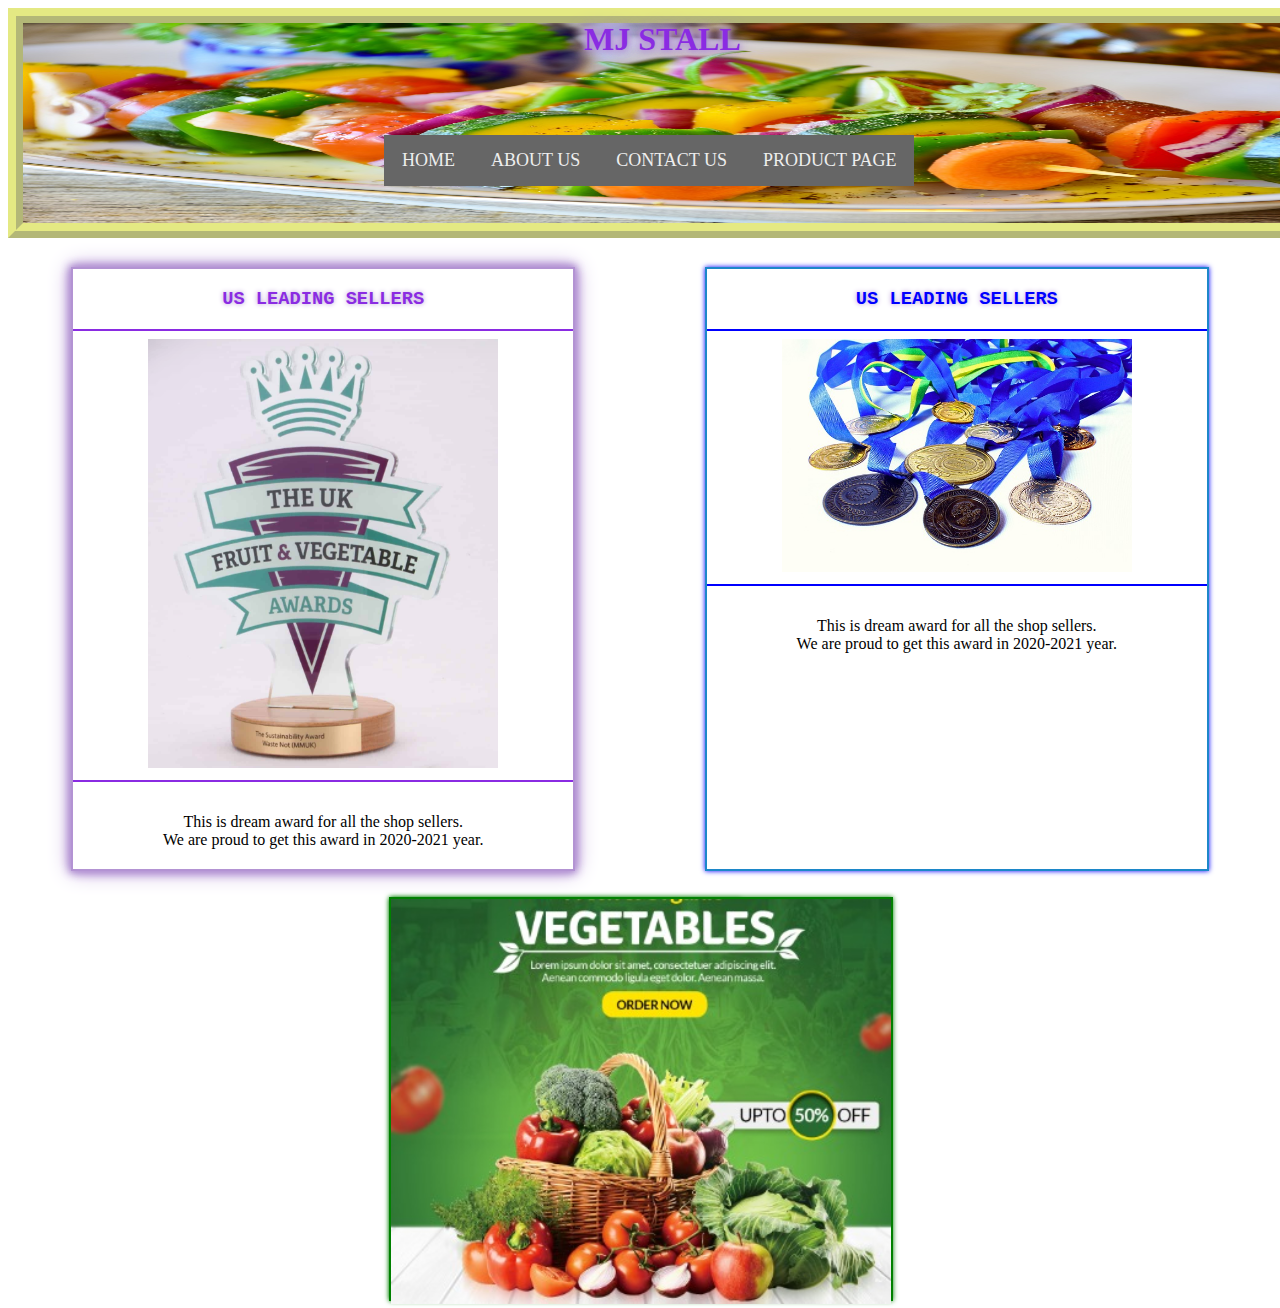
<file: project1/index.html>
<!DOCTYPE html>
<html lang="en">
<head>
    <meta charset="UTF-8">
    <meta http-equiv="X-UA-Compatible" content="IE=edge">
    <meta name="viewport" content="width=device-width, initial-scale=1.0">
    <title>MJ Vegetables Shop</title>
    <link rel="stylesheet" type="text/css" href="css.css">
    <style>
        hr{
        height:2px;
        border-width:0;
        }
        </style>
</head>

<body>
    <img src="header.jpg" width="1260px" height="200px" style="margin-top: 0%;border: 4mm ridge rgba(211, 220, 50, .6);">
    <h1 style="top:0%;position:absolute;margin-left: 45%; color: blueviolet;font: size 300px;  text-shadow: 0px 0px 5px #b393d3, 0px 0px 10px #b393d3, 0px 0px 10px #b393d3,
    0px 0px 20px #b393d3;">MJ STALL</h1>
    <div class="navbar">
        <a href="index.html">HOME</a>
        <a href="aboutus.html">ABOUT US</a>
        <a href="contactus.html">CONTACT US</a>
        <a href="product.html">PRODUCT PAGE</a>  
      </div>
    <div class="main">
    <div class="award1">
        <h3 style="color: blueviolet;text-shadow: 0px 0px 5px #b393d3;font-family: 'Courier New', Courier, monospace;">US LEADING SELLERS</h3>
        <hr style="background-color: blueviolet;">
        <img src="award.png" hieght="100px" width="350px">
        <hr style="background-color: blueviolet;">
        <p>This is dream award for all the shop sellers.<br>We are proud to get this award  in 2020-2021 year.</p>
    </div>
    <div class="award1 award2">
        <h3 style="color: blue;text-shadow: 0px 0px 5px #b393d3;font-family: 'Courier New', Courier, monospace;">US LEADING SELLERS</h3>
        <hr style="background-color: blue;">
        <img src="award2.jpg" hieght="500px" width="350px">
        <hr style="background-color: blue;">
        <p>This is dream award for all the shop sellers.<br>We are proud to get this award  in 2020-2021 year.</p>
    </div>
    <div class="award1 award2 news">
        <div class="news">
            <center>
            <img src="brand.jpeg" hieght="500px" width="500px">
            </center>
        </div>

    </div>
</div>
</body>
</html>
</file>
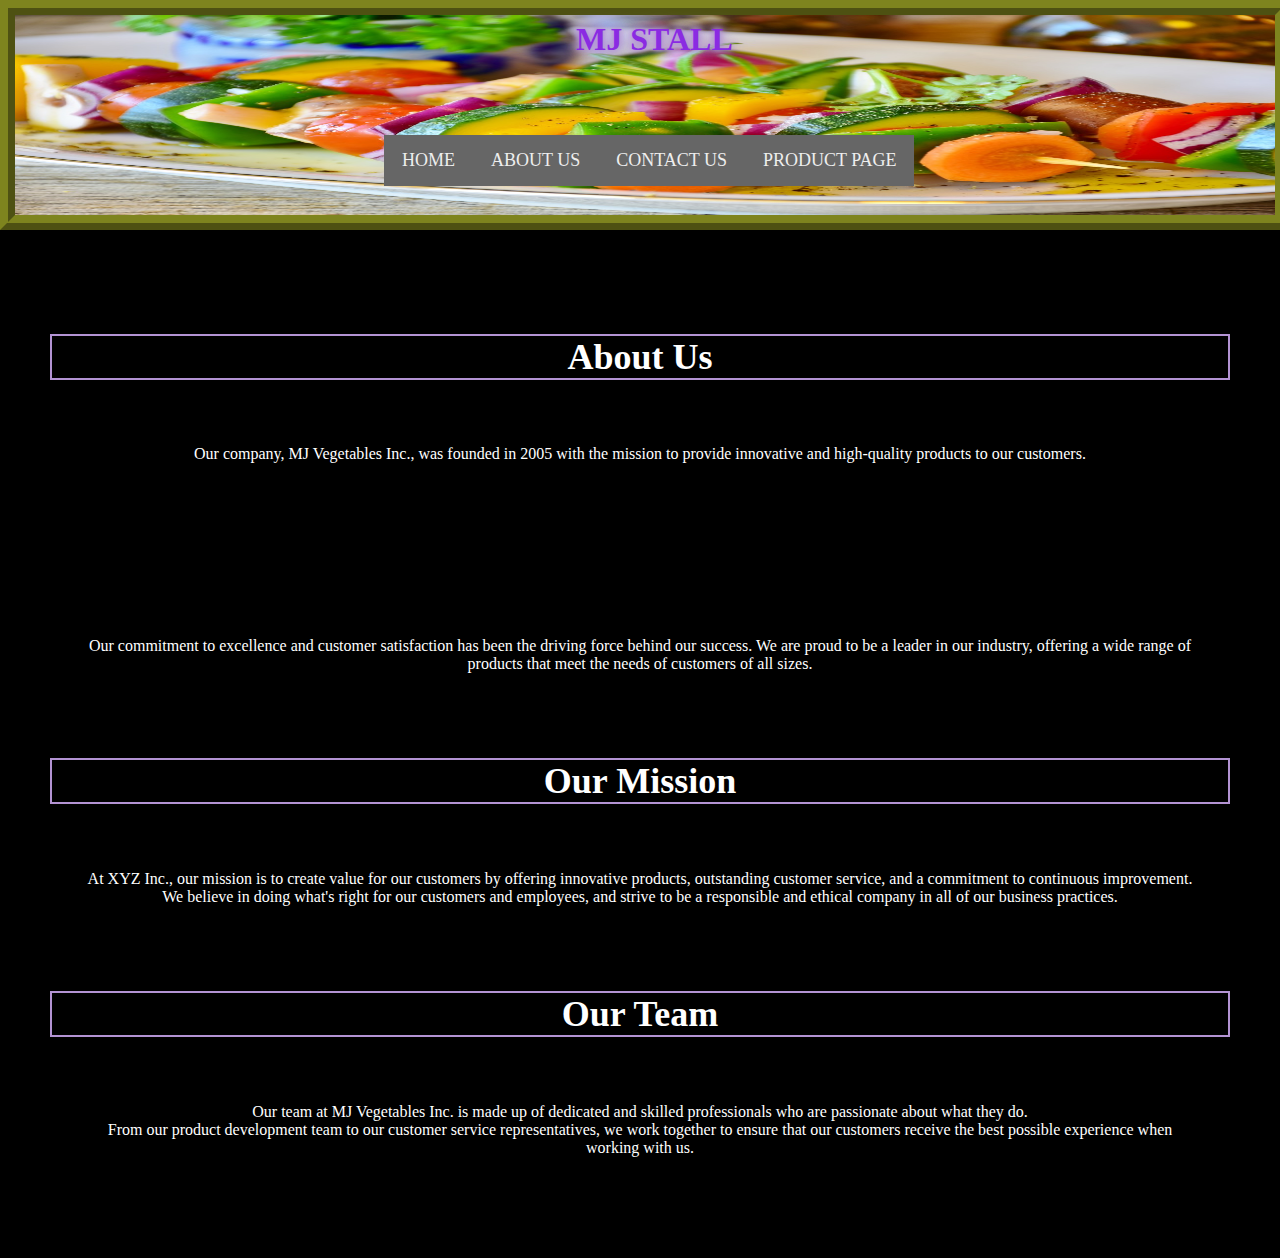
<file: project1/aboutus.html>
<!DOCTYPE html>
<html lang="en">
<head>
    <meta charset="UTF-8">
    <meta http-equiv="X-UA-Compatible" content="IE=edge">
    <meta name="viewport" content="width=device-width, initial-scale=1.0">
    <title>MJ Vegetables Shop</title>
    <link rel="stylesheet" type="text/css" href="css.css">
    <style>
        hr{
        height:2px;
        border-width:0;
        }
        </style>
</head>

<body style="margin: 0%;background-color: black;color: white;">
    <header>
        <img src="header.jpg" width="1260px" height="200px" style="margin-top: 0%;border: 4mm ridge rgba(211, 220, 50, .6);">
        <h1 style="top:0%;position:absolute;margin-left: 45%; color: blueviolet;font: size 300px;  text-shadow: 0px 0px 5px #b393d3, 0px 0px 10px #b393d3, 0px 0px 10px #b393d3,
        0px 0px 20px #b393d3;">MJ STALL</h1>
        <div class="navbar">
            <a href="index.html">HOME</a>
            <a href="aboutus.html">ABOUT US</a>
            <a href="contactus.html">CONTACT US</a>
            <a href="product.html">PRODUCT PAGE</a>
          </div>
    </header>
    <div class="main">
        <div class="about-section">
            <h1 class="section-header">About Us</h1>
            <p>Our company, MJ Vegetables Inc., was founded in 2005 with the mission to provide innovative and high-quality products to our customers. </p>
        </p>
            <p>Our commitment to excellence and customer satisfaction has been the driving force behind our success. We are proud to be a leader in our industry, offering a wide range of products that meet the needs of customers of all sizes.</p>
            <h2 class="section-header">Our Mission</h2>
            <p>At XYZ Inc., our mission is to create value for our customers by offering innovative products, 
                outstanding customer service, and a commitment to continuous improvement.
                <br> We believe in doing what's right for our customers and employees,
                 and strive to be a responsible and ethical company in all of our business practices.</p>
            <h2 class="section-header">Our Team</h2>
            <p>Our team at MJ Vegetables Inc. is made up of dedicated and skilled professionals who are passionate about what they do.<br> From our product development team to our customer service representatives, we work together to ensure that our customers receive the best possible experience when working with us.</p>
          </div>
          
        

    </div>
</body>
</html>
</file>
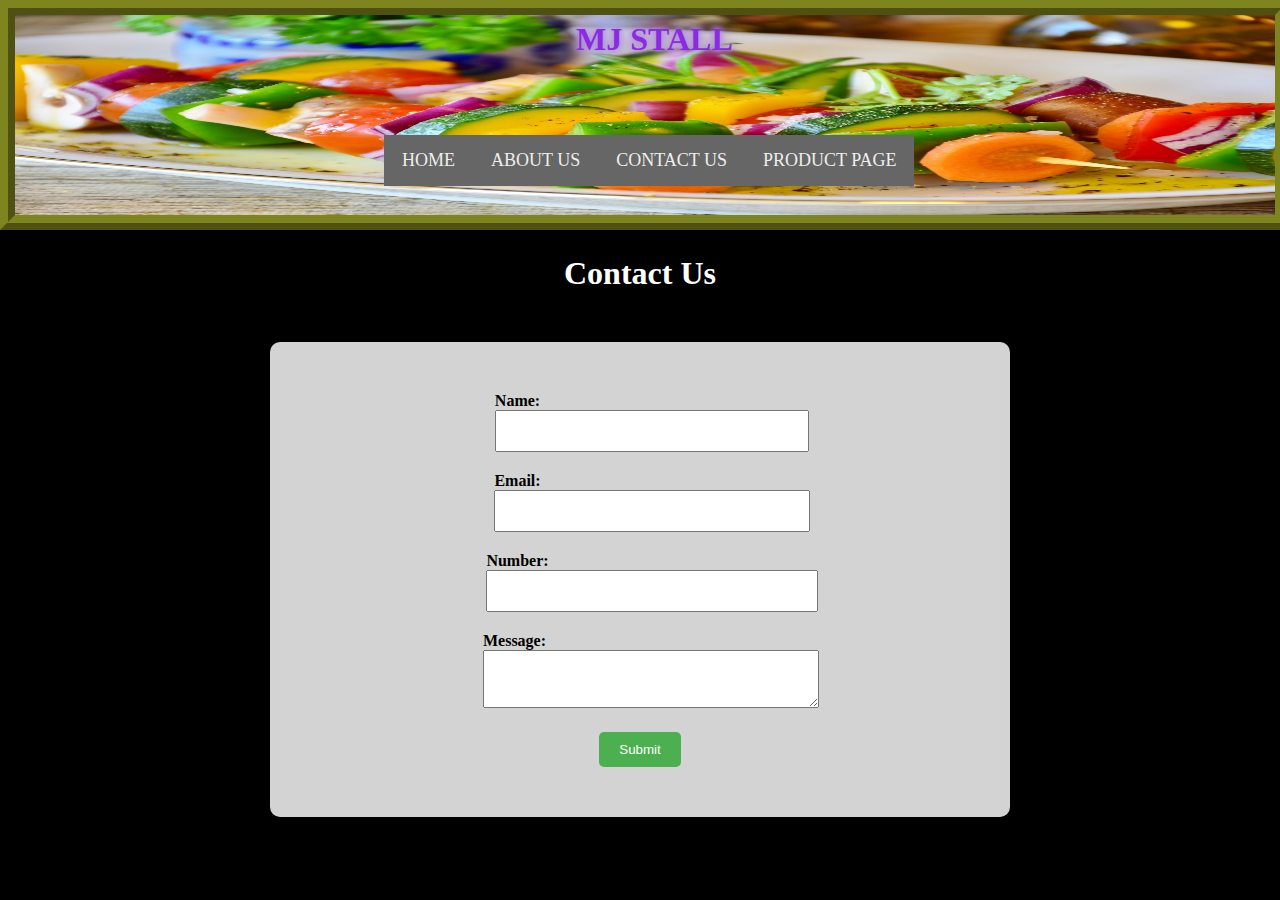
<file: project1/contactus.html>
<!DOCTYPE html>
<html lang="en">
<head>
    <meta charset="UTF-8">
    <meta http-equiv="X-UA-Compatible" content="IE=edge">
    <meta name="viewport" content="width=device-width, initial-scale=1.0">
    <title>MJ Vegetables Shop</title>
    <link rel="stylesheet" type="text/css" href="css.css">
    <style>
        hr{
        height:2px;
        border-width:0;
        }
        </style>
</head>

<body style="margin: 0%;background-color: black;color: white;">
    <header>
        <img src="header.jpg" width="1260px" height="200px" style="margin-top: 0%;border: 4mm ridge rgba(211, 220, 50, .6);">
        <h1 style="top:0%;position:absolute;margin-left: 45%; color: blueviolet;font: size 300px;  text-shadow: 0px 0px 5px #b393d3, 0px 0px 10px #b393d3, 0px 0px 10px #b393d3,
        0px 0px 20px #b393d3;">MJ STALL</h1>
        <div class="navbar">
            <a href="index.html">HOME</a>
            <a href="aboutus.html">ABOUT US</a>
            <a href="contactus.html">CONTACT US</a>
            <a href="product.html">PRODUCT PAGE</a>
          </div>
    </header>
    <div class="main">
        <h1>Contact Us</h1>
<form id="contact-form">
  <div class="form-group">
    <label for="name">Name:</label>
    <input type="text" id="name" name="name" required>
  </div>
  <div class="form-group">
    <label for="email">Email:</label>
    <input type="email" id="email" name="email" required>
  </div>
  <div class="form-group">
    <label for="subject">Number:</label>
    <input type="text" id="subject" name="subject" required>
  </div>
  <div class="form-group">
    <label for="message">Message:</label>
    <textarea id="message" name="message" required></textarea>
  </div>
  <button type="submit">Submit</button>
</form>

</div>
</body>
</html>
</file>
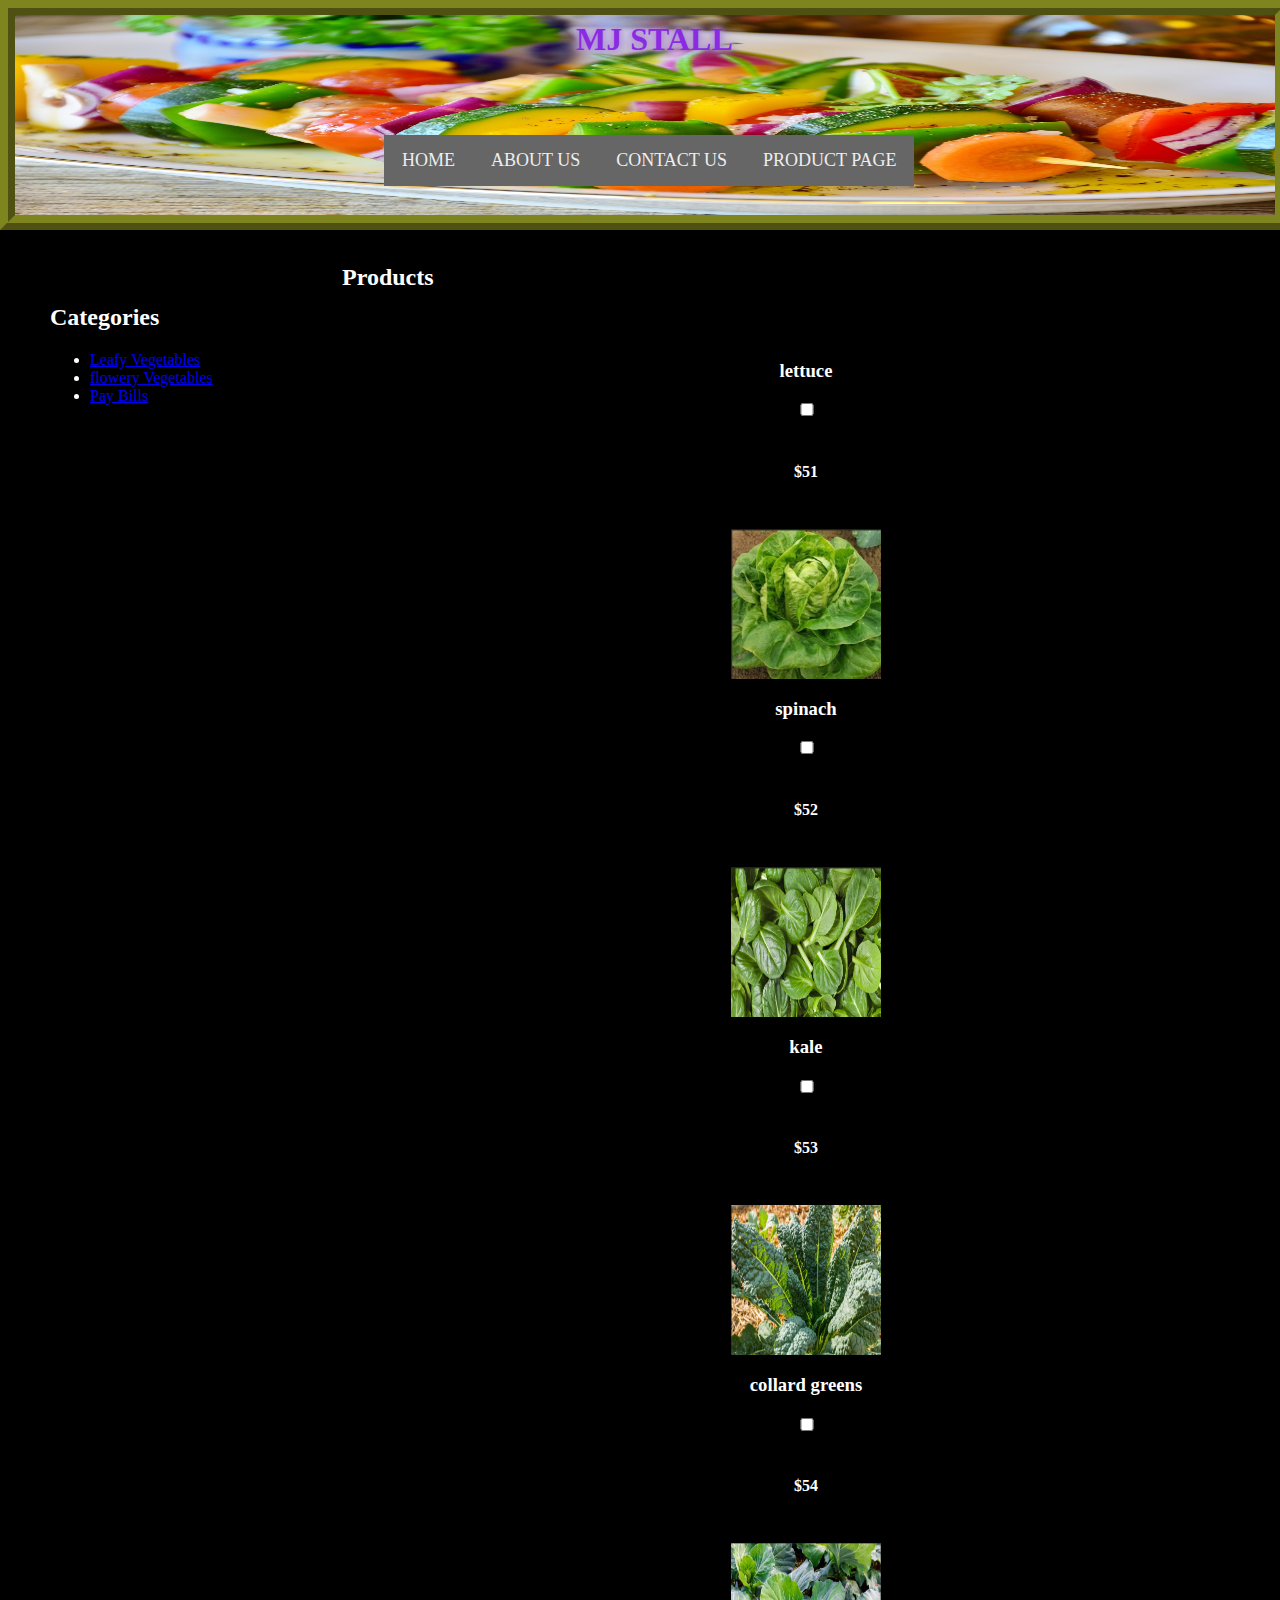
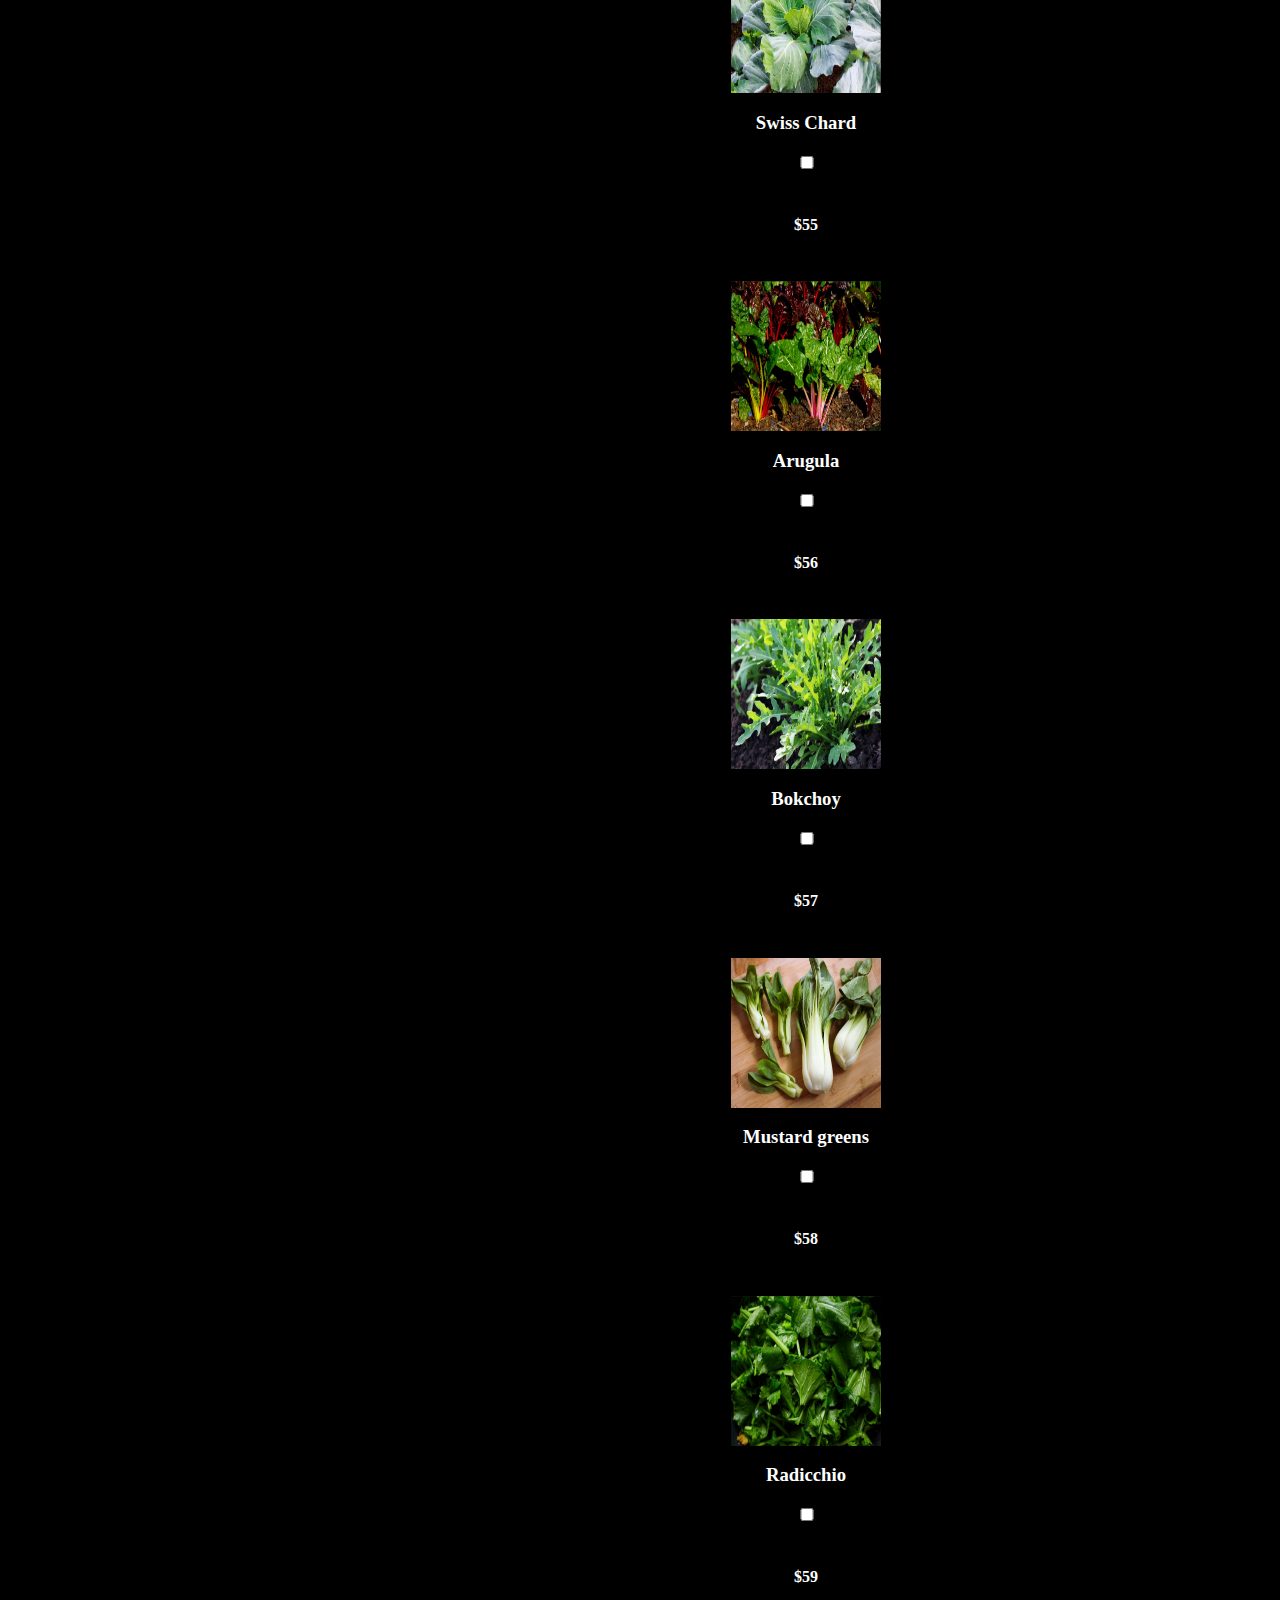
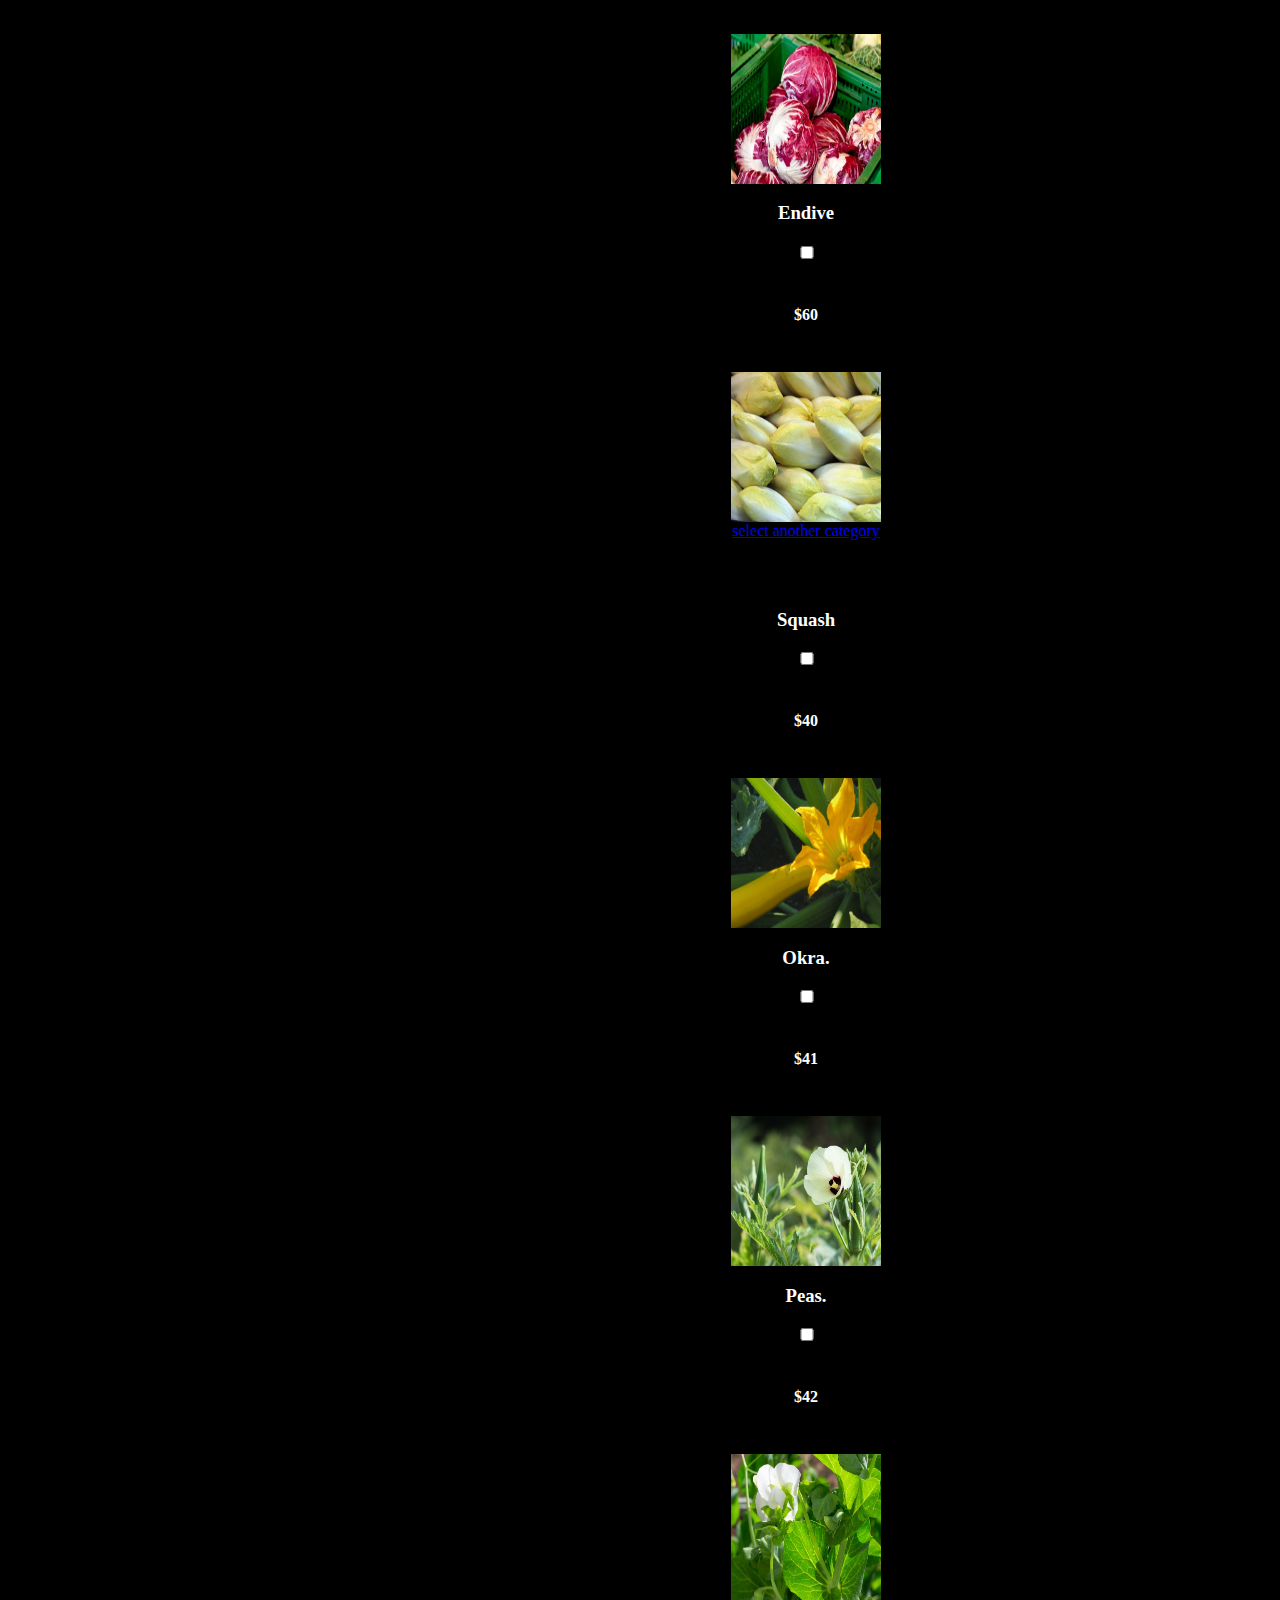
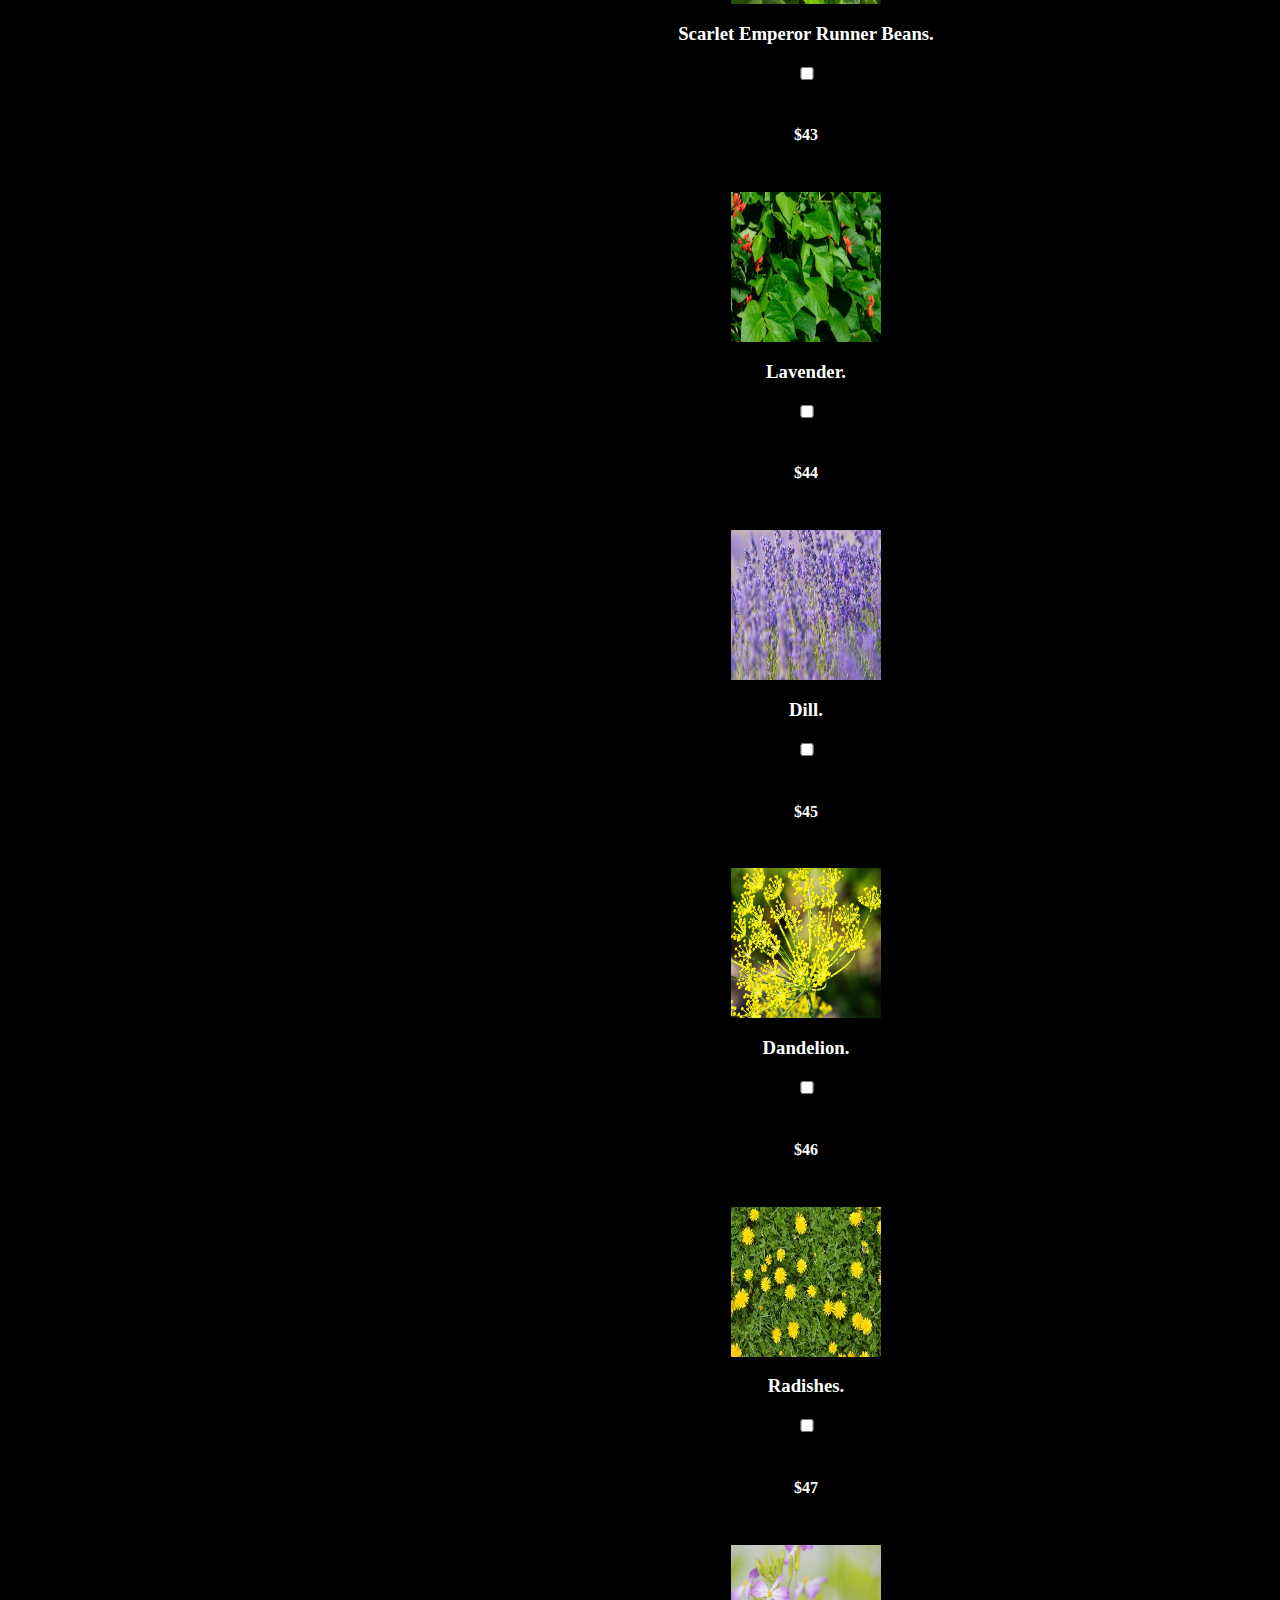
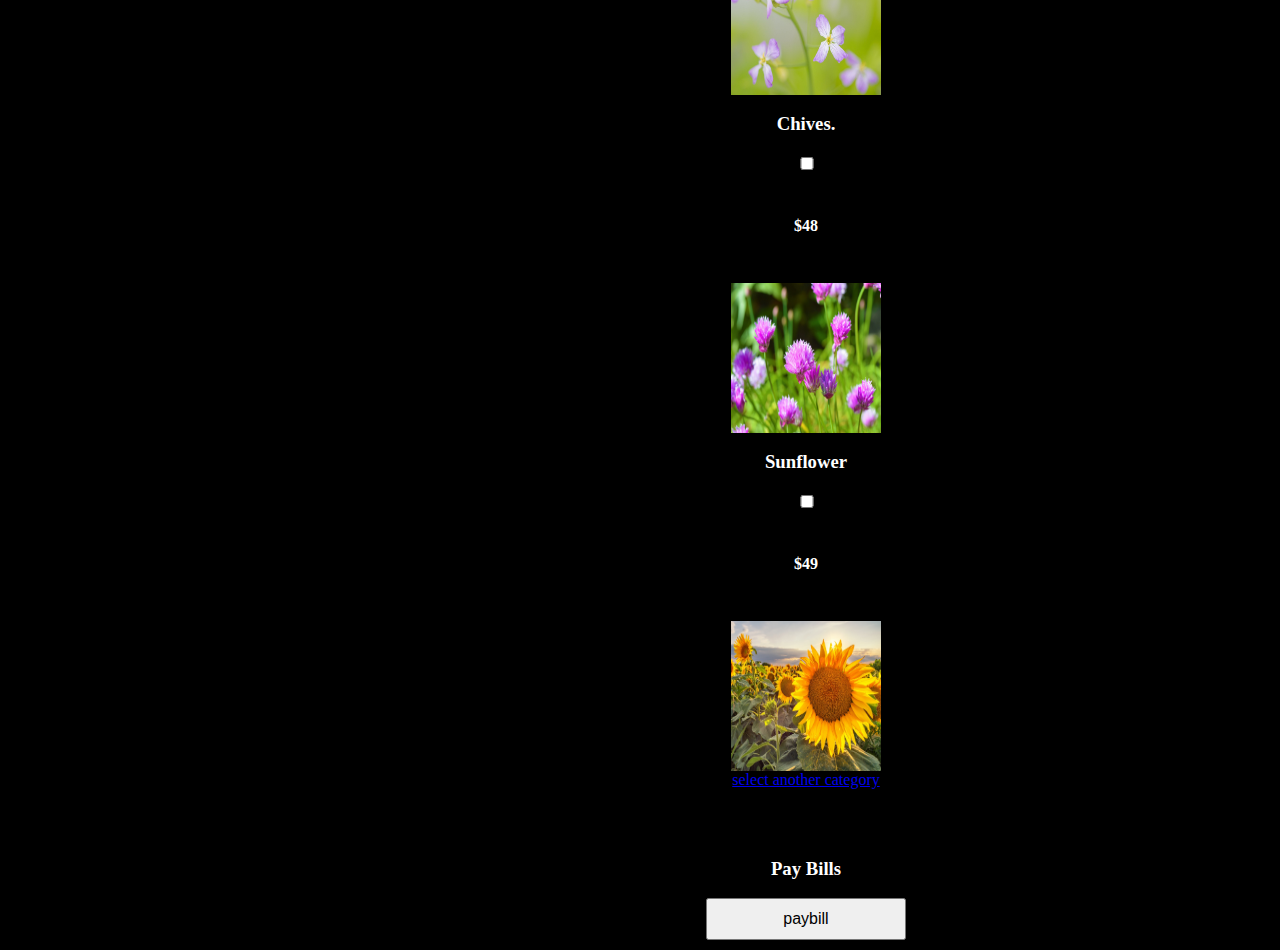
<file: project1/product.html>
<!DOCTYPE html>
<html lang="en">
<head>
    <meta charset="UTF-8">
    <meta http-equiv="X-UA-Compatible" content="IE=edge">
    <meta name="viewport" content="width=device-width, initial-scale=1.0">
    <title>MJ Vegetables Shop</title>
    <link rel="stylesheet" type="text/css" href="css.css">
    <style>
        hr{
        height:2px;
        border-width:0;
        }
        </style>
</head>

<body style="margin: 0%;background-color: black;color: white;">
    <header>
        <img src="header.jpg" width="1260px" height="200px" style="margin-top: 0%;border: 4mm ridge rgba(211, 220, 50, .6);">
        <h1 style="top:0%;position:absolute;margin-left: 45%; color: blueviolet;font: size 300px;  text-shadow: 0px 0px 5px #b393d3, 0px 0px 10px #b393d3, 0px 0px 10px #b393d3,
        0px 0px 20px #b393d3;">MJ STALL</h1>
        <div class="navbar">
            <a href="index.html">HOME</a>
            <a href="aboutus.html">ABOUT US</a>
            <a href="contactus.html">CONTACT US</a>
            <a href="product.html">PRODUCT PAGE</a>
          </div>
    </header>
    <div class="main">
        <div class="container">
            <div class="categories">
              <h2 id="123">Categories</h2>
              <ul>
                <li><a href="#category1">Leafy Vegetables</a></li>
                <li><a href="#category2">flowery Vegetables</a></li>
                <li><a href="#category3">Pay Bills</a></li>
              </ul>
            </div>
            <div class="products">
              <h2>Products</h2>
              <div class="product" id="category1">
                <h3>lettuce</h3><input type="checkbox">
                <p class="price">$51</p>
                <img src="images/lettuce.jpeg" alt="Product 1" width="150px" height="150px">
                <h3>spinach</h3><input type="checkbox">
                <p class="price">$52</p>
                <img src="images/spinach.jpeg" alt="Product 2" width="150px" height="150px">
                <h3>kale</h3><input type="checkbox">
                <p class="price">$53</p>
                <img src="images/kale.jpeg" alt="Product 3" width="150px" height="150px">
                <h3>collard greens</h3><input type="checkbox">
                <p class="price">$54</p>
                <img src="images/collard.jpeg" alt="Product 4" width="150px" height="150px">
                <h3>Swiss Chard</h3><input type="checkbox">
                <p class="price">$55</p>
                <img src="images/swisschard.jpeg" alt="Product 5" width="150px" height="150px">
                <h3>Arugula</h3><input type="checkbox">
                <p class="price">$56</p>
                <img src="images/arugula.jpeg" alt="Product 6" width="150px" height="150px">
                <h3>Bokchoy</h3><input type="checkbox">
                <p class="price">$57</p>
                <img src="images/bokchoy.jpeg" alt="Product 7" width="150px" height="150px">
                <h3>Mustard greens</h3><input type="checkbox">
                <p class="price">$58</p>
                <img src="images/Mustard greens.jpeg" alt="Product 8" width="150px" height="150px">
                <h3>Radicchio</h3><input type="checkbox">
                <p class="price">$59</p>
                <img src="images/Radicchio.jpeg" alt="Product 9" width="150px" height="150px">
                <h3>Endive</h3><input type="checkbox">
                <p class="price">$60</p>
                <img src="images/Endive.jpeg" alt="Product 10" width="150px" height="150px">
                <a href="#123">select another category</a>
              </div>
              <div class="product" id="category2">
                <h3>Squash</h3><input type="checkbox">
                <p class="price">$40</p>
                <img src="images/Squash.jpeg" alt="Product 1" width="150px" height="150px">
                <h3>Okra.</h3><input type="checkbox">
                <p class="price">$41</p>
                <img src="images/Okra.jpeg" alt="Product 2" width="150px" height="150px">
                <h3>Peas.</h3><input type="checkbox">
                <p class="price">$42</p>
                <img src="images/Peas.jpeg" alt="Product 3" width="150px" height="150px">
                <h3>Scarlet Emperor Runner Beans.</h3><input type="checkbox">
                <p class="price">$43</p>
                <img src="images/Scarlet Emperor Runner Beans.jpeg" alt="Product 4" width="150px" height="150px">
                <h3>Lavender. </h3><input type="checkbox">
                <p class="price">$44</p>
                <img src="images/Lavender.jpeg" alt="Product 5" width="150px" height="150px">
                <h3>Dill. </h3><input type="checkbox">
                <p class="price">$45</p>
                <img src="images/Dill.jpeg" alt="Product 6" width="150px" height="150px">
                <h3>Dandelion.</h3><input type="checkbox">
                <p class="price">$46</p>
                <img src="images/Dandelion.jpeg" alt="Product 7" width="150px" height="150px">
                <h3>Radishes.</h3><input type="checkbox">
                <p class="price">$47</p>
                <img src="images/Radishes.jpeg" alt="Product 8" width="150px" height="150px">
                <h3>Chives.</h3><input type="checkbox">
                <p class="price">$48</p>
                <img src="images/Chives..jpeg" alt="Product 9" width="150px" height="150px">
                <h3>Sunflower</h3><input type="checkbox">
                <p class="price">$49</p>
                <img src="images/Sunflower.jpeg" alt="Product 10" width="150px" height="150px">
                <a href="#123">select another category</a>
              </div>
              <div class="product" id="category3">
                <h3>Pay Bills</h3>
                <input type="submit" href="bill.html" value="paybill" style="width: 200px;">
              </div>
            </div>
          </div>
</div>
</body>
</html>
</file>
<file: project1/css.css>
.navbar {
    overflow: hidden;
    background-color: #666666;
    position: absolute;
    top: 15%;
    text-align: center;
    left: 30%;
    
}
  
  .navbar a {
    float: left;
    display: block;
    color: #eeeeee;
    text-align: center;
    padding: 15px 18px;
    text-decoration: none;
    font-size: 18px;
  }
  
  .navbar a:hover {
    color: #1c87c9;
  }
  .award1{
    width: 500px;
    border: 2px solid black;
    text-align: center;
    margin-left: 5%;
    box-shadow: 0px 0px 6px #b393d3, 0px 0px 10px #b393d3, 0px 0px 10px #b393d3,
        0px 0px 20px #b393d3;
    height: 600px;
    margin-top: 2%;
    float: left;
    position: relative;
    border-color: #b393d3;
  }
  .award2{
    float: right;
    position: relative;
    margin-right: 5%;
    box-shadow: 0px 0px 5px blue;
    border-color: #1c87c9;

  }
  .news{
    margin-right: 30%;
    box-shadow: 0px 0px 5px green;
    border-color: green;
    text-align: center;
    height: 400px;
  }
  p{
    padding: 3%;
  }
  footer{
    bottom: 0px;
  }
  .about-section {
    padding: 50px;
    text-align: center;
    
  }
  
  .section-header {
    font-size: 36px;
    margin-top: 50px;
    margin-bottom: 30px;
    border: 2px solid #b393d3 ;
  }
  h1 {
    text-align: center;
    margin-bottom: 50px;
  }
  
  form {
    display: flex;
    flex-direction: column;
    align-items: center;
    width: 50%;
    margin: 0 auto;
    padding: 50px;
    background-color: lightgray;
    border-radius: 10px;
    color: #000;
  }
  
  .form-group {
    margin-bottom: 20px;
  }
  
  label {
    font-weight: bold;
    margin-right: 10px;
  }
  
  input, textarea{
    width: 100%;
    padding: 10px;
    font-size: 16px;
  }
  
  button[type="submit"] {
    padding: 10px 20px;
    background-color: #4CAF50;
    color: white;
    border: none;
    border-radius: 5px;
    cursor: pointer;
  }
  .container {
    display: flex;
  }
  
  .categories {
    width: 20%;
    padding: 50px;
  }
  
  .products {
    width: 80%;
    padding: 10px;
  }
  
  .product {
    display: flex;
    flex-direction: column;
    align-items: center;
    margin-top: 50px;
  }
  
  
  
  .price {
    font-weight: bold;
    margin-bottom: 20px;
  }
</file>
